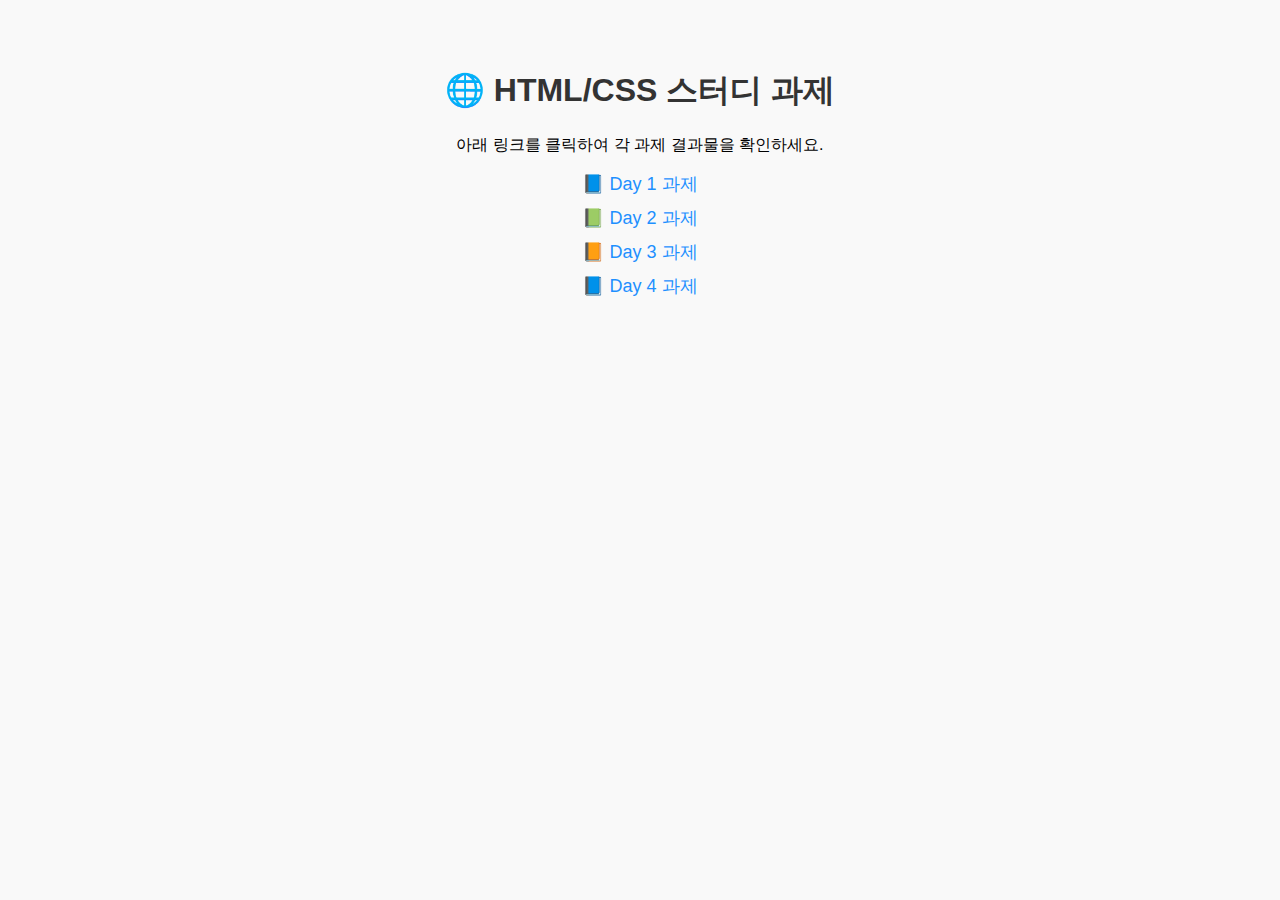
<file: index.html>
<!DOCTYPE html>
<html lang="en">
<head>
    <meta charset="UTF-8">
    <meta name="viewport" content="width=device-width, initial-scale=1.0">
    <title>HTML/CSS 스터디</title>
    <style>
    body {
      font-family: Arial, sans-serif;
      background-color: #f9f9f9;
      padding: 40px;
      text-align: center;
    }

    h1 {
      color: #333;
    }

    ul {
      list-style: none;
      padding: 0;
    }

    li {
      margin: 10px 0;
    }

    a {
      text-decoration: none;
      color: #1e90ff;
      font-size: 18px;
      transition: color 0.3s ease;
    }

    a:hover {
      color: #007acc;
    }
  </style>
</head>
<body>
    <h1>🌐 HTML/CSS 스터디 과제</h1>
    <p>아래 링크를 클릭하여 각 과제 결과물을 확인하세요.</p>
    <ul>
        <li><a href="day1/index.html" target="_blank">📘 Day 1 과제</a></li>
        <li><a href="day2/index.html" target="_blank">📗 Day 2 과제</a></li>
        <li><a href="day3/index.html" target="_blank">📙 Day 3 과제</a></li>
        <li><a href="day3/index.html" target="_blank">📘 Day 4 과제</a></li>
    </ul>
</body>
</html>
</body>
</html>
</file>
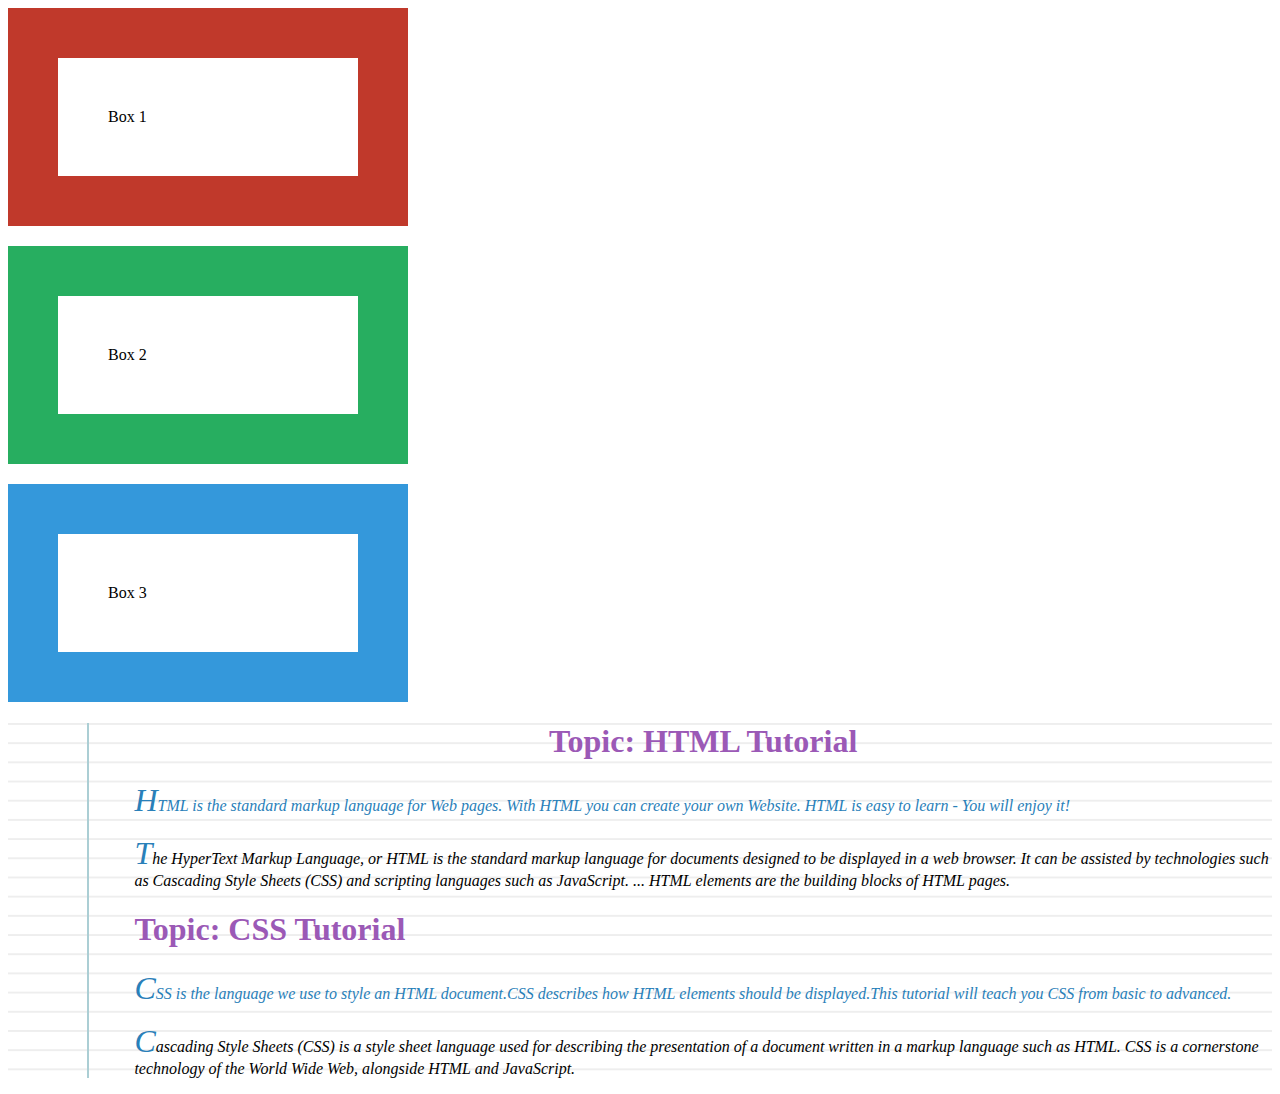
<file: day2/index.html>
<!DOCTYPE html>
<html lang="en">
<head>
    <meta charset="UTF-8">
    <meta name="viewport" content="width=device-width, initial-scale=1.0">
    <title>Document</title>
    <link rel="stylesheet" href="style.css" />
</head>
<body>
    <!-- 첫번째 챌린지 -->
    <div>  
        <div class="box">Box 1</div> 
        <div class="box green">Box 2</div>  
        <div class="box blue">Box 3</div> 
    </div>
    <!-- 두번째 챌린지 -->
    <div class="challenge2"> 
        <h1>HTML Tutorial</h1> 
        <p class="sub-header">HTML is the standard markup language for Web pages. With HTML you can create your own Website. HTML is easy to learn - You will enjoy it! </p> 
        <p>The HyperText Markup Language, or HTML is the standard markup language for documents designed to be displayed in a web browser. It can be assisted by technologies such as Cascading Style Sheets (CSS) and scripting languages such as JavaScript. ... HTML elements are the building blocks of HTML pages.  </p> 
        <h1>CSS Tutorial</h1> 
        <p class="sub-header">CSS is the language we use to style an HTML document.CSS describes how HTML elements should be displayed.This tutorial will teach you CSS from basic to advanced.</p> 
        <p>Cascading Style Sheets (CSS) is a style sheet language used for describing the presentation of a document written in a markup language such as HTML. CSS is a cornerstone technology of the World Wide Web, alongside HTML and JavaScript.  </p> 
    </div>
</body>
</html>
</file>
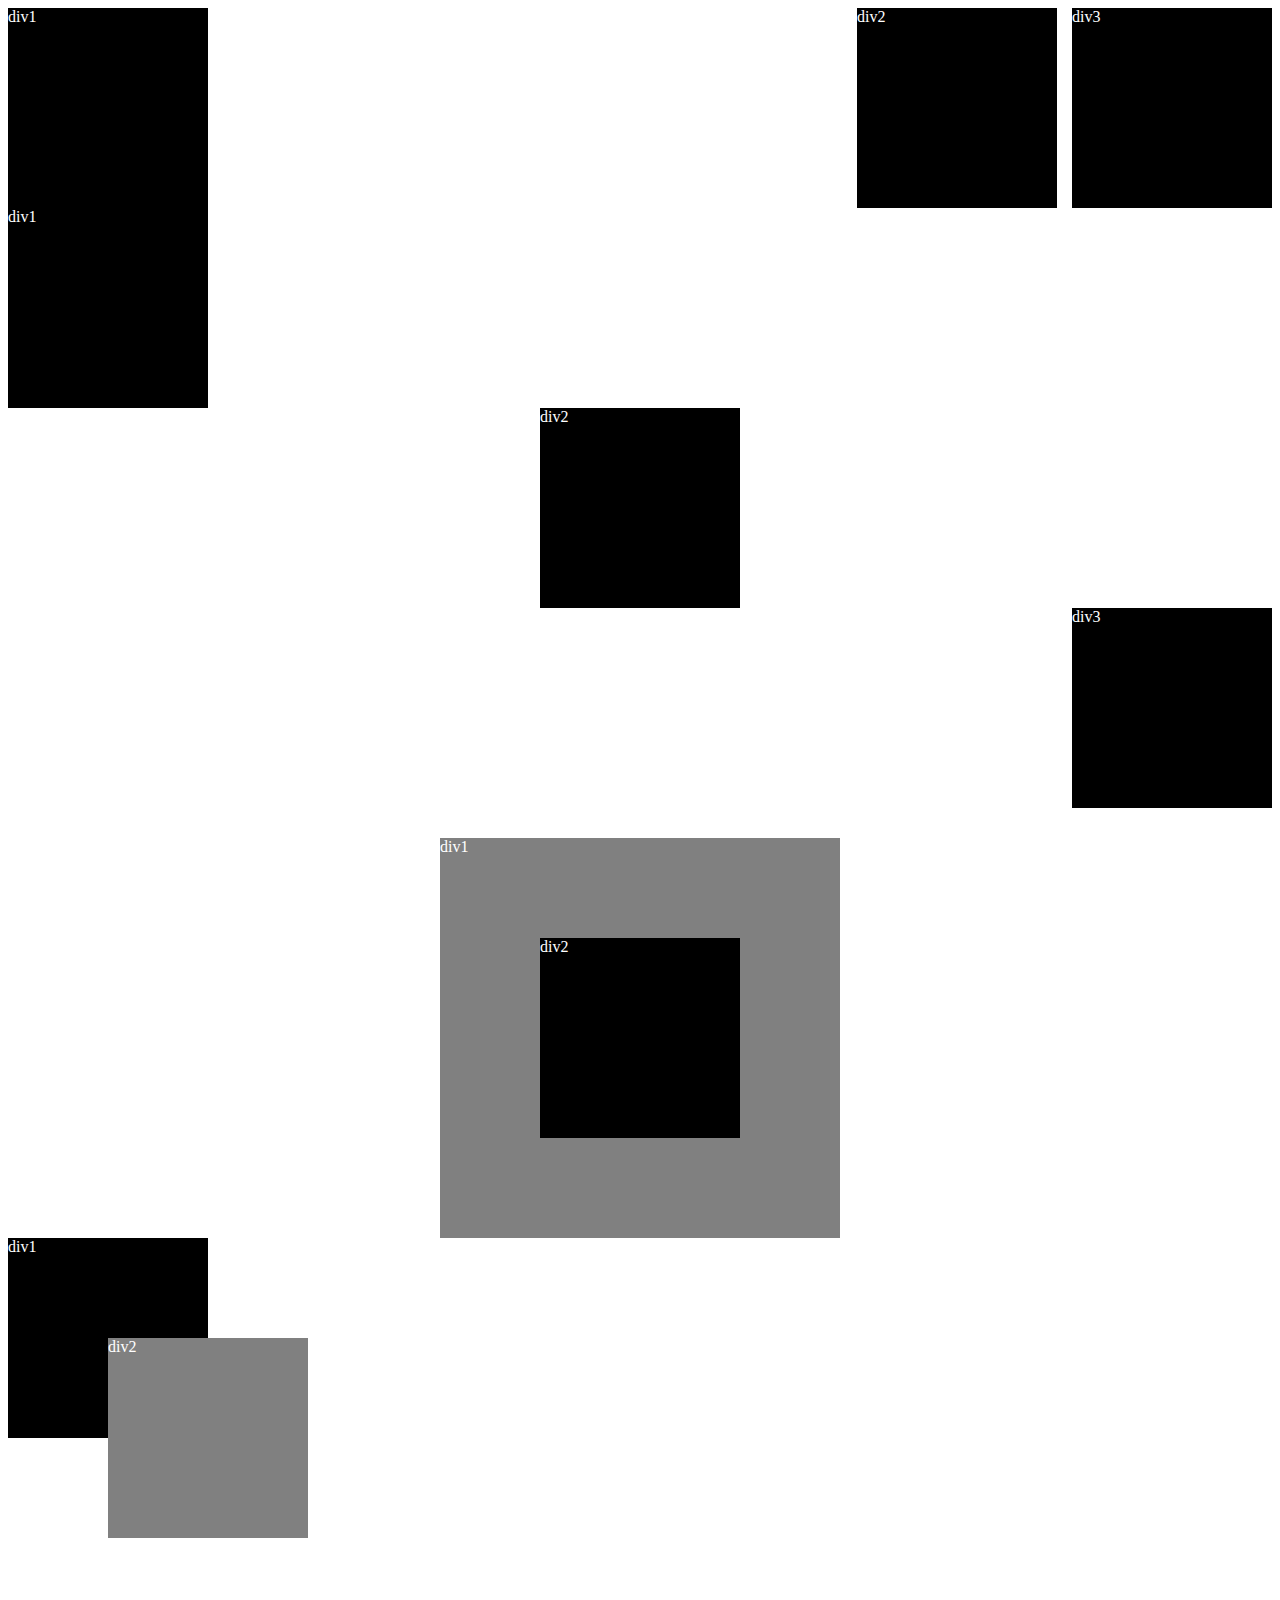
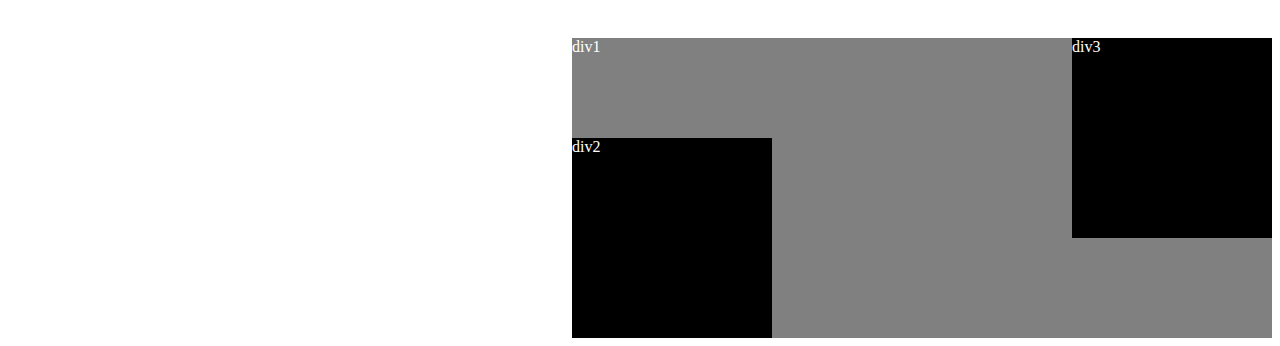
<file: day5/index.html>
<!DOCTYPE html>
<html lang="en">
<head>
    <meta charset="UTF-8">
    <meta name="viewport" content="width=device-width, initial-scale=1.0">
    <title>Document</title>
    <link rel="stylesheet" href="style.css">
</head>
<body>
    <div class="question1">
        <div class="box">
            div1
        </div>
        <div class="sub-box">
            <div class="box right15">
                div2
            </div>
            <div class="box">
                div3
            </div>
        </div>
    </div>

    <div class="question2">
        <div class="box">
            div1
        </div>
        <div class="box align-center">
            div2
        </div>
        <div class="box align-end">
            div3
        </div>
    </div>

    <div class="question3">
        <div class="big-box">
            div1
            <div class="box position-center">
                div2
            </div>
        </div>
    </div>

    <div class="question4">
        <div class="box">
            div1
        </div>
        <div class="box-grey">
            div2
        </div>
    </div>

    <div class="question5">
        <div class="parent_box">
            div1
            <div class="box child_box1">
                div2
            </div>
            <div class="box child_box2">
                div3
            </div>
        </div>
    </div>    
</body>
</html>
</file>
<file: day2/style.css>
/* 첫번째 챌린지 */
.box {
    border: 50px solid #c0392b;
    width: 200px;
    padding: 50px;
    margin-bottom: 20px;
}
.green {
    border-color: #27ae60;
    /* display: none; /* 공간도 사라지면서 밑에 있는 박스가 위로 오게된다. */
    /* visibility: hidden; /* 공간은 그대로 있으면서 빈공간이 된다 */
}
.blue {
    border-color: #3498db;
}

/* 두번째 챌린지 */
.challenge2 {
    padding-left: 10%;
    background-color: #fff;
    background-image:
    linear-gradient(90deg, transparent 79px, #abced4 79px, #abced4 81px, transparent 81px),
    linear-gradient(#eee .1em, transparent .1em);
    background-size: 100% 1.2em;    
}
h1 {
    color: #9b59b6;
}
p {
    font-size: 16px;
    font-family: Verdana;
    font-style: italic;
}
.sub-header {
    color: #2980b9;
}
p::first-letter {
    font-size: 200%;
    color: #2980b9;
}
h1::before {
    content: "Topic: ";
}
h1:first-child {
    text-align: center;
}
</file>
<file: day5/style.css>
/* POSITION */
/* .locate {
    position: static; /*웹사이트의 기본 속성값 , top right bottom left 등 위치 속성은 무시됨 - 태드 순서대로 요소들이 위치함
    position: relative; /*내가 있는 위치 기준에서 움직임(다른요소들은 그대로있음) - 요소들끼리 겹칠수있음
    position: absolute; /*나의 부모 영역 절대값 기준에서 움직임(해당 요소 영역 상관없이 다른 요소들이 배치됨) - 요소들끼리 겹칠수있음
    position: fixed; /* absolute 와 비슷하지만 스크롤로 내려도 그 위치에 고정, 무조건 브라우저 창 기준임 
    position: sticky; /* relative 와 비슷하지만 스크롤로 내려도 그 위치에 고정, 무조건 브라우저 창 기준임 
    left: 30px;
    top: 30px;
}
*/

/* FLEXBOX */
/*
1. display: flex는 모든 요소를 가로로 둔다 
2. display: flex는 부모한테 적용을 하고 자손을 건트롤 한다.
3. justify-content :가로로 요소들을 움직인다 (flex-start, center, flex-end, space-between, space-around 등의 값이 있음)
4. align-items: 세로로 요소들을 움직인다  
5. flex-direction: column 가로로 정렬된 요소를 세로로 바꾸고 justify-content는 세로로 align-items는 가로방향으로 바뀐다 
*/
/* 문제1 */
.question1 {
    display: flex;
    justify-content: space-between;
}
.box {
    width: 200px;
    height: 200px;
    background-color: black;
    color: white;
}
.sub-box {
    display: flex;
}
.right15 {
    margin-right: 15px;
}

/* 문제2 */
.question2 {
    display: flex;
    /* justify-content: space-between; */
    flex-direction: column;
}
/* .top200 {
    position: relative;
    top: 200px;
}
.top400 {
    position: relative;
    top: 400px;
} */
.align-center {
    align-self: center;
}
.align-end {
    align-self: flex-end;
}

/* 문제3 */
.question3 {
    margin-top: 30px;
    display: flex;
    justify-content: center;
}
.big-box{
    width: 400px;
    height: 400px;
    background-color: grey;
    color: white;
    position: relative; /*relative를 부모에 주게되면 자식은 부모상자 를 기준으로 absloute를 위치 시킨다*/
}
.position-center{
    position: absolute;
    top: 25%;
    left: 25%;
}

/* 문제4 */
.box-grey {
    width: 200px;
    height: 200px;
    background-color: grey;
    color: white;
    position: relative;
    top: -100px;
    left: 100px;
}

/* 문제5 */
.question5 {
    display: flex;
    justify-content: flex-end;
}
.parent_box {
    width: 700px;
    height: 300px;
    background-color: grey;
    color: white;
    position: relative;
}
.child_box1{
    position: absolute;
    bottom: 0px;
}
.child_box2{
    position: absolute;
    top: 0px;
    right: 0px;
}
</file>
